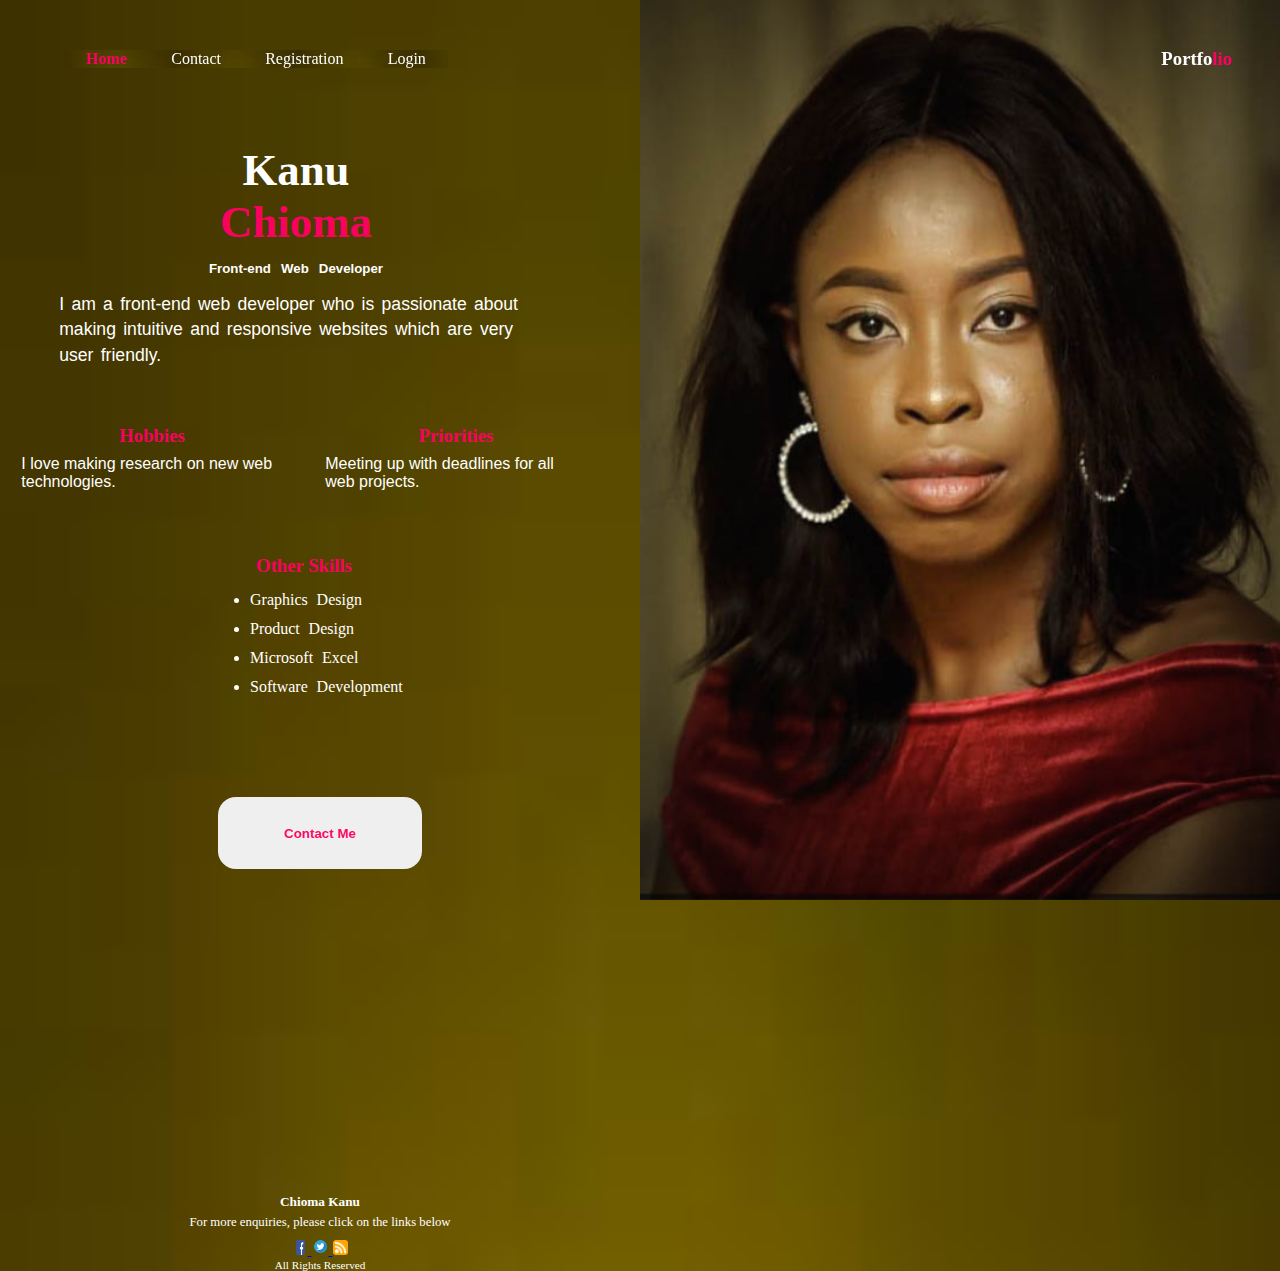
<file: index.html>
<!DOCTYPE html>
<html lang="en">
  <head>
    <meta charset="UTF-8" />
    <meta http-equiv="X-UA-Compatible" content="IE=edge" />
    <meta name="viewport" content="width=device-width, initial-scale=1.0" />
    <title>Portfolio</title>
    <link rel="stylesheet" href="./styles/index.css" />
  </head>
  <body>
    <header>
      <nav>
        <ul class="nav__ul">
          <li><a href="./index.html" class="head-link home">Home</a></li>
          <li>
            <a href="./html/contact.html" class="head-link contact">Contact</a>
          </li>
          <li>
            <a href="./html/registration.html" class="head-link registration"
              >Registration</a
            >
          </li>
          <li><a href="./html/login.html" class="head-link login">Login</a></li>
        </ul>
      </nav>
      <h3 class="portfolio">Portfo<span>lio</span></h3>
    </header>
    <main>
      <div class="content">
        <div class="name">
          <h1 class="last-name">Kanu</h1>
          <h1 class="first-name">Chioma</h1>
        </div>
        <div class="info">
          <h5 class="career">Front-end Web Developer</h5>
          <h3 class="about">
            I am a front-end web developer who is passionate about making
            intuitive and responsive websites which are very user friendly.
          </h3>
        </div>
        <ul class="other-info">
          <li class="hobbies">
            <h3>Hobbies</h3>
            <h4>I love making research on new web technologies.</h4>
          </li>
          <li class="priorities">
            <h3>Priorities</h3>
            <h4>Meeting up with deadlines for all web projects.</h4>
          </li>
          <li class="skills">
            <h3>Other Skills</h3>
            <ul class="skills__ul">
              <li class="skills__ul__li">Graphics Design</li>
              <li class="skills__ul__li">Product Design</li>
              <li class="skills__ul__li">Microsoft Excel</li>
              <li class="skills__ul__li">Software Development</li>
            </ul>
          </li>
        </ul>
        <button type="button">
          <a href="./html/contact.html">Contact Me</a>
        </button>
      </div>
      <div class="picture">
        <img src="./assets/her.jpg" alt="picture of chioma" />
      </div>
    </main>
    <footer>
      <h5>Chioma Kanu</h5>
      <p>For more enquiries, please click on the links below</p>
      <div class="links">
        <a href="#" class="facebook">
          <img src="./assets/facebook-logo-png-2320.png" alt="facebook icon" />
        </a>
        <a href="#" class="twitter">
          <img src="./assets/logo-twitter-png-5859.png" alt="twitter icon" />
        </a>
        <a href="" class="feed">
          <img src="./assets/Feed-icon.png" alt="feed icon" />
        </a>
      </div>
      <small>All Rights Reserved</small>
    </footer>
  </body>
</html>
</file>
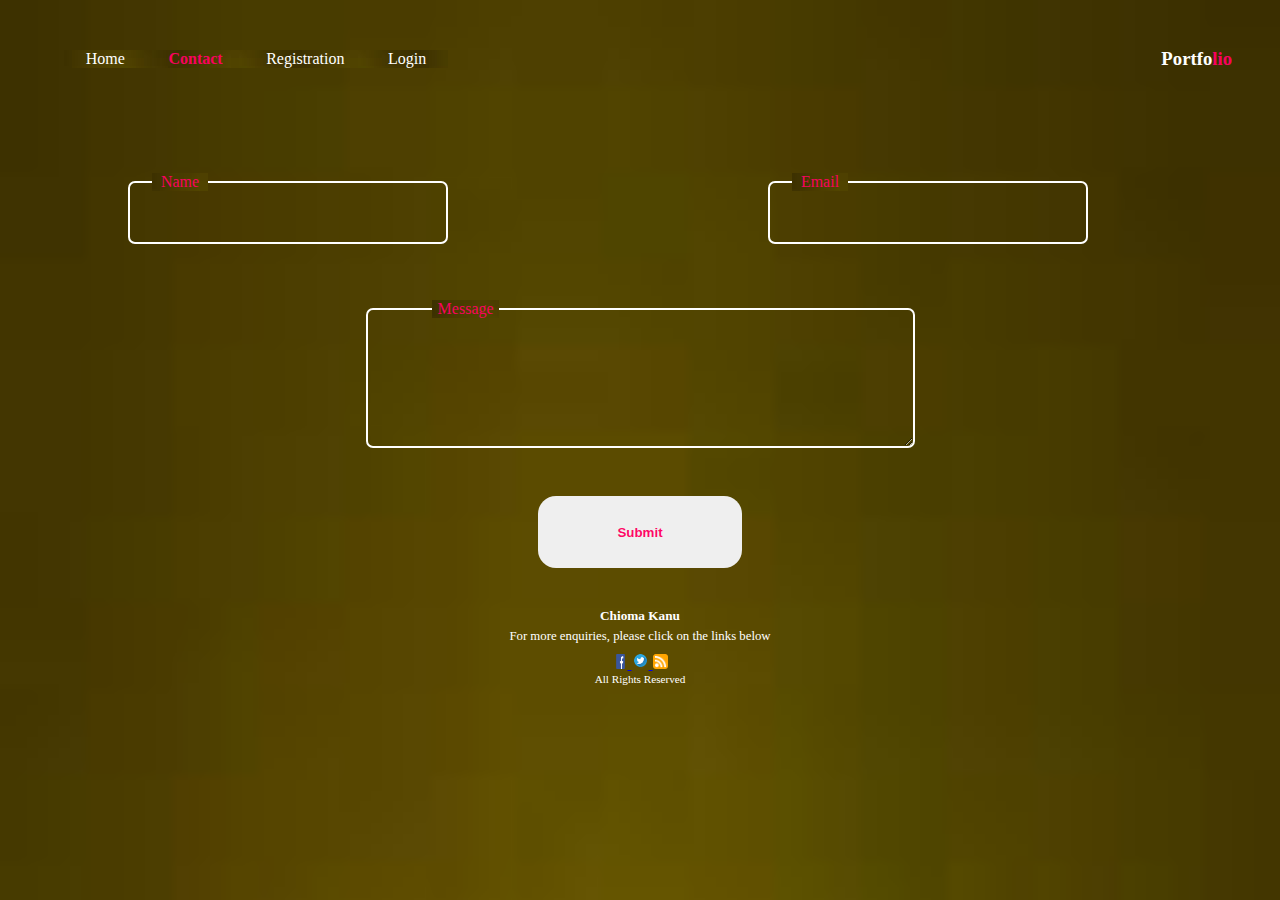
<file: html/contact.html>
<!DOCTYPE html>
<html lang="en">
  <head>
    <meta charset="UTF-8" />
    <meta http-equiv="X-UA-Compatible" content="IE=edge" />
    <meta name="viewport" content="width=device-width, initial-scale=1.0" />
    <title>Contact</title>
    <link rel="stylesheet" href="../styles/contact.css" />
  </head>
  <body>
    <header>
      <nav>
        <ul class="nav__ul">
          <li><a href="../index.html" class="head-link home">Home</a></li>
          <li>
            <a href="./contact.html" class="head-link contact">Contact</a>
          </li>
          <li>
            <a href="./registration.html" class="head-link registration"
              >Registration</a
            >
          </li>
          <li><a href="./login.html" class="head-link login">Login</a></li>
        </ul>
      </nav>
      <h3 class="portfolio">Portfo<span>lio</span></h3>
    </header>
    <main>
      <form action="#" method="post">
        <div id="name">
          <label for="name" class="name"> Name </label>
          <input type="text" name="name" required pattern="[a-z,A-Z]*" />
        </div>
        <div id="email">
          <label for="email" class="email"> Email </label>
          <input type="email" name="email" />
        </div>
        <div id="message">
          <label for="message" class="message"> Message </label>
          <textarea
            rows="8"
            cols="65"
            maxlength="400"
            required
            pattern="[a-z,A-Z]*"
          ></textarea>
        </div>
        <div class="submit">
          <button><a href="#">Submit</a></button>
        </div>
      </form>
    </main>
    <footer>
      <h5>Chioma Kanu</h5>
      <p>For more enquiries, please click on the links below</p>
      <div class="links">
        <a href="#" class="facebook">
          <img src="../assets/facebook-logo-png-2320.png" alt="facebook icon" />
        </a>
        <a href="#" class="twitter">
          <img src="../assets/logo-twitter-png-5859.png" alt="twitter icon" />
        </a>
        <a href="" class="feed">
          <img src="../assets/Feed-icon.png" alt="feed icon" />
        </a>
      </div>
      <small>All Rights Reserved</small>
    </footer>
  </body>
</html>
</file>
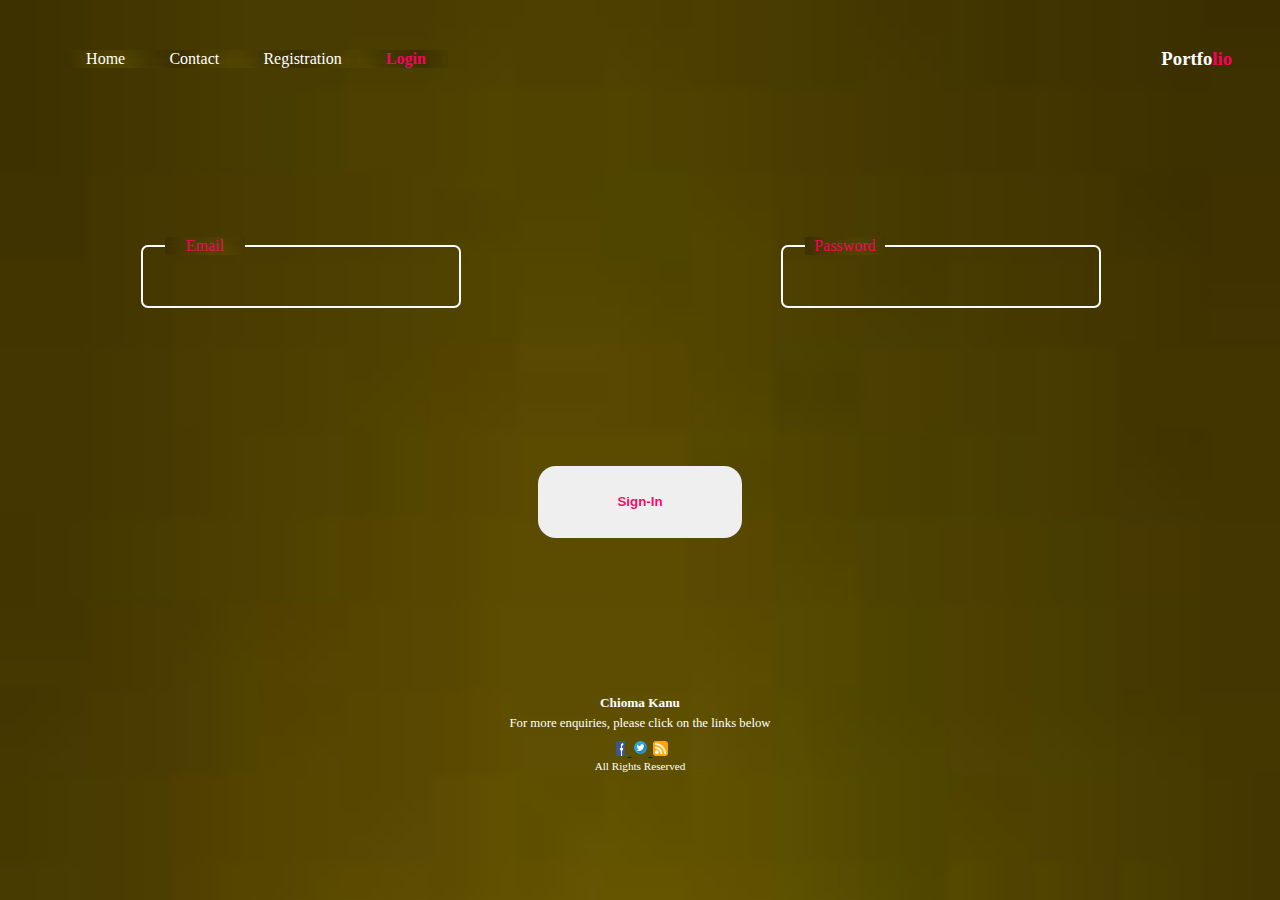
<file: html/login.html>
<!DOCTYPE html>
<html lang="en">
  <head>
    <meta charset="UTF-8" />
    <meta http-equiv="X-UA-Compatible" content="IE=edge" />
    <meta name="viewport" content="width=device-width, initial-scale=1.0" />
    <title>Login</title>
    <link rel="stylesheet" href="../styles/login.css" />
  </head>
  <body>
    <header>
      <nav>
        <ul class="nav__ul">
          <li><a href="../index.html" class="head-link home">Home</a></li>
          <li>
            <a href="./contact.html" class="head-link contact">Contact</a>
          </li>
          <li>
            <a href="./registration.html" class="head-link registration"
              >Registration</a
            >
          </li>
          <li><a href="./login.html" class="head-link login">Login</a></li>
        </ul>
      </nav>
      <h3 class="portfolio">Portfo<span>lio</span></h3>
    </header>
    <main>
      <form action="#">
        <div id="email">
          <label for="email" class="email"> Email </label>
          <input type="text" name="email" />
        </div>
        <div id="password">
          <label for="password" class="password"> Password </label>
          <input type="text" name="password" required />
        </div>
        <div class="sign-in">
          <button><a href="#">Sign-In</a></button>
        </div>
      </form>
    </main>
    <footer>
      <h5>Chioma Kanu</h5>
      <p>For more enquiries, please click on the links below</p>
      <div class="links">
        <a href="#" class="facebook">
          <img src="../assets/facebook-logo-png-2320.png" alt="facebook icon" />
        </a>
        <a href="#" class="twitter">
          <img src="../assets/logo-twitter-png-5859.png" alt="twitter icon" />
        </a>
        <a href="" class="feed">
          <img src="../assets/Feed-icon.png" alt="feed icon" />
        </a>
      </div>
      <small>All Rights Reserved</small>
    </footer>
  </body>
</html>
</file>
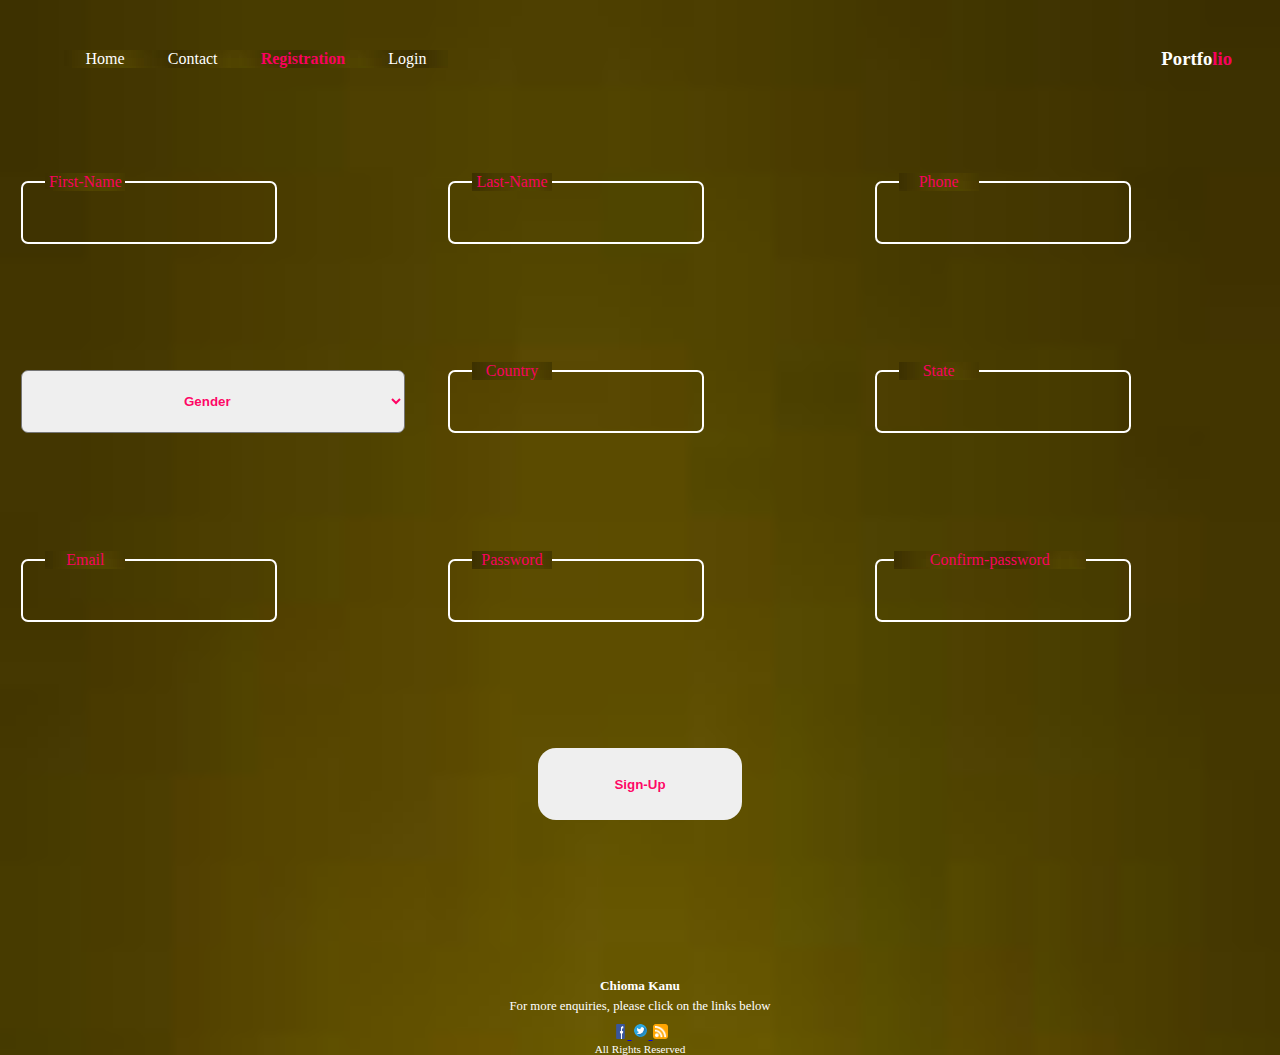
<file: html/registration.html>
<!DOCTYPE html>
<html lang="en">
  <head>
    <meta charset="UTF-8" />
    <meta http-equiv="X-UA-Compatible" content="IE=edge" />
    <meta name="viewport" content="width=device-width, initial-scale=1.0" />
    <title>Registration</title>
    <link rel="stylesheet" href="../styles/registration.css" />
  </head>
  <body>
    <header>
      <nav>
        <ul class="nav__ul">
          <li><a href="../index.html" class="head-link home">Home</a></li>
          <li>
            <a href="./contact.html" class="head-link contact">Contact</a>
          </li>
          <li>
            <a href="./registration.html" class="head-link registration"
              >Registration</a
            >
          </li>
          <li><a href="./login.html" class="head-link login">Login</a></li>
        </ul>
      </nav>
      <h3 class="portfolio">Portfo<span>lio</span></h3>
    </header>
    <main>
      <form action="#" method="post">
        <div id="first-name">
          <label for="first-name" class="first-name"> First-Name </label>
          <input type="text" name="first-name" required pattern="[a-z,A-Z]*" />
        </div>
        <div id="last-name">
          <label for="last-name" class="last-name"> Last-Name </label>
          <input type="text" name="last-name" required pattern="[a-z,A-Z]*" />
        </div>
        <div id="dial">
          <label for="dial" class="dial"> Phone </label>
          <input type="text" name="dial" pattern="\d{11}" />
        </div>
        <select name="gender" id="gender">
          <option value="" class="gen">Gender</option>
          <option value="">Male</option>
          <option value="">Female</option>
        </select>
        <div id="country">
          <label for="country" class="country"> Country </label>
          <input type="text" name="country" required pattern="[a-z,A-Z]*" />
        </div>
        <div id="state">
          <label for="state" class="state"> State </label>
          <input type="text" name="state" required pattern="[a-z,A-Z]*" />
        </div>
        <div id="email">
          <label for="email" class="email"> Email </label>
          <input type="text" name="email" />
        </div>
        <div id="password">
          <label for="password" class="password"> Password </label>
          <input type="text" name="password" required />
        </div>
        <div id="confirm-password">
          <label for="confirm-password" class="confirm-password">
            Confirm-password
          </label>
          <input type="text" name="confirm-password" required />
        </div>
        <div class="sign-up">
          <button><a href="./login.html">Sign-Up</a></button>
        </div>
      </form>
    </main>
    <footer>
      <h5>Chioma Kanu</h5>
      <p>For more enquiries, please click on the links below</p>
      <div class="links">
        <a href="#" class="facebook">
          <img src="../assets/facebook-logo-png-2320.png" alt="facebook icon" />
        </a>
        <a href="#" class="twitter">
          <img src="../assets/logo-twitter-png-5859.png" alt="twitter icon" />
        </a>
        <a href="" class="feed">
          <img src="../assets/Feed-icon.png" alt="feed icon" />
        </a>
      </div>
      <small>All Rights Reserved</small>
    </footer>
  </body>
</html>
</file>
<file: styles/index.css>
* {
padding: 0;
margin: 0;
box-sizing: border-box;
}

body {
    width: 100vw;
    max-width: 1440px;
    height: max-content;
    overflow-x: hidden;
    background-image: url("../assets/back7.jpg");
    background-repeat: no-repeat;
    background-size: cover;
    color: white;
}

header {
    width: 100vw;
    max-width: 1440px;
    height: 13vh;
    display: flex;
    justify-content: space-between;
    align-items: center;
    position: fixed;
    z-index: 100;
}

nav {
margin-left: 4rem;
background-image: url("../assets/back7.jpg");
}

.nav__ul {
    display: flex;
    width: 30vw;
    justify-content: space-around;
}

.nav__ul *{
    list-style-type: none;
    text-decoration: none;
}

.head-link {
    color: white;
}

.head-link:hover {
    color: rgba(255, 0, 98, 0.993);
}

.home {
    color: rgba(255, 0, 98, 0.993);
    font-weight: bold;
}

.home:hover {
    color: white;
}

.portfolio {
    margin-right: 3rem;
}

.portfolio > span{ 
    color: rgba(255, 0, 98, 0.993);
}

main {
    width: 100vw;
    max-width: 1440px;
    display: flex;
}

.picture {
    position: fixed;
    right: 0;
    top: 0;
    width: 50vw;
    height: 100vh;
}

.picture > img {
    width: 100%;
    height: 100%;
}

.content {
    width: 50vw;
    height: 90vh;
    margin-top: 9rem;
    position: relative;
}

.name {
    width: 100%;
    display: flex;
    flex-direction: column;
    align-items: center;
    padding-right: 3rem;
}

.first-name {
    color: rgba(255, 0, 98, 0.993);
    font-size: 2.8rem;
}

.last-name {
    font-size: 2.8rem;
}

.info {
    margin-top: 0.8rem;
    width: 100%;
    display: flex;
    flex-direction: column;
    align-items: center;
    padding-right: 3rem;
}

.career {
    word-spacing: 0.4rem;
    font-family: 'Segoe UI', Tahoma, Geneva, Verdana, sans-serif;
}

.about {
    width: 80%;
    margin-top: 1rem;
    line-height: 1.6rem;
    font-family: sans-serif;
    font-size: 1.1rem;
    word-spacing: 0.15rem;
    font-weight: normal;
}

.other-info {
    margin-top: 3.5rem;
    width: 95%;
    display: flex;
    justify-content: space-around;
    flex-wrap: wrap;
    align-content: space-around;
}

.hobbies, .priorities {
    width: 43%;
    display: flex;
    justify-content: space-around;
    align-items: center;
    flex-direction: column;
}

.hobbies h3, .priorities h3 {
    color: rgba(255, 0, 98, 0.993);
}

.hobbies h4, .priorities h4 {
    margin-top: 0.5rem;
    font-family: 'Segoe UI', Tahoma, Geneva, Verdana, sans-serif;
    font-weight: normal;
}

.skills {
    margin-top: 4rem;
    width: 100%;
    display: flex;
    justify-content: space-around;
    align-items: center;
    flex-direction: column;
}

.skills h3{
    color: rgba(255, 0, 98, 0.993);
}

.skills__ul {
    margin-top: 0.6rem; 
    line-height: 1.8rem;
}

.skills__ul__li {
    word-spacing: 0.3rem;
    margin-left: 2.8rem;
    list-style-type: disc;
}

button {
    top: 6rem;
    display: block;
    position: relative;
    margin: auto;
    width: 16vw;
    height: 8vh;
    border-radius: 18px;
    border-width: thin;
    border: 0.1px rgb(190, 190, 190);
    cursor: pointer;
}

button:hover {
    background: rgba(255, 0, 98, 0.993);
    width: 17vw;
    height: 9vh;
    transition: all 0.3s ease-in-out;
}

button:hover *{
    color: white;
    transition: all 0.3s ease-in-out;
}

button > a{
   text-decoration: none;
   color: rgba(255, 0, 98, 0.993);
   font-weight: bold;
}

button > a:hover{
    color: white;
    transition: all 0.3s ease-in-out;
}

footer {
    margin-top: 15rem;
    width: 50%;
    display: flex;
    flex-direction: column;
    align-items: center;
}

footer p {
    margin-top: 0.3rem;
    font-size: 0.8rem;
}

.links {
    margin-top: 0.5rem;
}

.facebook > img {
    width: 15px;
    height: 15px;
}

.twitter > img {
    width: 17px;
    height: 17px;
}

.feed > img {
    width: 15px;
    height: 15px;
}

small {
    font-size: 0.7rem;
}
</file>
<file: styles/contact.css>
* {
    padding: 0;
    margin: 0;
    box-sizing: border-box;
    }
    
body {
    width: 100vw;
    max-width: 1440px;
    height: max-content;
    overflow-x: hidden;
    background-image: url("../assets/back7.jpg");
    background-repeat: no-repeat;
    background-size: cover;
    color: white;
}

header {
    width: 100vw;
    max-width: 1440px;
    height: 13vh;
    display: flex;
    justify-content: space-between;
    align-items: center;
    position: relative;
    z-index: 100;
}

nav {
margin-left: 4rem;
background-image: url("../assets/back7.jpg");
}

.nav__ul {
    display: flex;
    width: 30vw;
    justify-content: space-around;
}

.nav__ul *{
    list-style-type: none;
    text-decoration: none;
}

.head-link {
    color: white;
}

.head-link:hover {
    color: rgba(255, 0, 98, 0.993);
}

.contact {
    color: rgba(255, 0, 98, 0.993);
    font-weight: bold;
}

.contact:hover {
    color: white;
}

.portfolio {
    margin-right: 3rem;
}

.portfolio > span{ 
    color: rgba(255, 0, 98, 0.993);
}


form {
    margin-top: 4rem;
    width: 100vw;
    max-width: 1440px;
    height: max-content;
    display: flex;
    justify-content: space-around;
    flex-wrap: wrap;
}

#name { 
    position: relative;
    width: 30vw;
}

.name {
    background-image: url("../assets/back7.jpg");
    position: absolute;
    left: 1.5rem;
    top: -0.5rem;
    width: 3.5rem;
    text-align: center;
    color: rgba(255, 0, 98, 0.993);
}

#email { 
    position: relative;
    width: 30vw;
}

.email {
    background-image: url("../assets/back7.jpg");
    position: absolute;
    left: 1.5rem;
    top: -0.5rem;
    width: 3.5rem;
    text-align: center;
    color: rgba(255, 0, 98, 0.993);
}

#message { 
    position: relative;
    width: 80vw;
    margin-top: 4rem;
    display: flex;
    justify-content: space-around;
}

.message {
    background-image: url("../assets/back7.jpg");
    position: absolute;
    left: 19rem;
    top: -0.5rem;
    width: 4.2rem;
    text-align: center;
    color: rgba(255, 0, 98, 0.993);
}

input {
    background: none;
    border: 2px solid white;
    width: 25vw;
    height: 7vh;
    border-radius: 7px;
    outline: none;
    color: white;
    padding-left: 0.5rem;
}

textarea {
    background: none;
    border: 2px solid white;
    border-radius: 7px;
    padding: 1rem 0 0 0.5rem;
    outline: none;
    color: white;
}


.submit {
    margin-top: 3rem;
    width: 100vw;
    display: flex;
    justify-content: space-around;
}

button {
    width: 16vw;
    height: 8vh;
    border-radius: 18px;
    border-width: thin;
    border: 0.1px rgb(190, 190, 190);
    cursor: pointer;
}

button:hover {
    background: rgba(255, 0, 98, 0.993);
    width: 17vw;
    height: 9vh;
    transition: all 0.3s ease-in-out;
}

button:hover *{
    color: white;
    transition: all 0.3s ease-in-out;
}

button > a{
   text-decoration: none;
   color: rgba(255, 0, 98, 0.993);
   font-weight: bold;
}

button > a:hover{
    color: white;
    transition: all 0.3s ease-in-out;
}

footer {
    margin-top: 2.5rem;
    width: 100%;
    display: flex;
    flex-direction: column;
    align-items: center;
}

footer p {
    margin-top: 0.3rem;
    font-size: 0.8rem;
}

.links {
    margin-top: 0.5rem;
}

.facebook > img {
    width: 15px;
    height: 15px;
}

.twitter > img {
    width: 17px;
    height: 17px;
}

.feed > img {
    width: 15px;
    height: 15px;
}

small {
    font-size: 0.7rem;
}
</file>
<file: styles/login.css>
* {
    padding: 0;
    margin: 0;
    box-sizing: border-box;
    }
    
body {
    width: 100vw;
    max-width: 1440px;
    height: max-content;
    overflow-x: hidden;
    background-image: url("../assets/back7.jpg");
    background-repeat: no-repeat;
    background-size: cover;
    color: white;
}

header {
    width: 100vw;
    max-width: 1440px;
    height: 13vh;
    display: flex;
    justify-content: space-between;
    align-items: center;
    position: relative;
    z-index: 100;
}

nav {
margin-left: 4rem;
background-image: url("../assets/back7.jpg");
}

.nav__ul {
    display: flex;
    width: 30vw;
    justify-content: space-around;
}

.nav__ul *{
    list-style-type: none;
    text-decoration: none;
}

.head-link {
    color: white;
}

.head-link:hover {
    color: rgba(255, 0, 98, 0.993);
}

.login {
    color: rgba(255, 0, 98, 0.993);
    font-weight: bold;
}

.login:hover {
    color: white;
}

.portfolio {
    margin-right: 3rem;
}

.portfolio > span{ 
    color: rgba(255, 0, 98, 0.993);
}


form {
    margin-top: 8rem;
    width: 100vw;
    max-width: 1440px;
    min-height: 50vh;
    height: max-content;
    display: flex;
    justify-content: space-around;
    flex-wrap: wrap;
}


#email { 
    position: relative;
    width: 28vw;
}

.email {
    background-image: url("../assets/back7.jpg");
    position: absolute;
    left: 1.5rem;
    top: -0.5rem;
    width: 5rem;
    text-align: center;
    color: rgba(255, 0, 98, 0.993);
}


#password { 
    position: relative;
    width: 28vw;
}

.password {
    background-image: url("../assets/back7.jpg");
    position: absolute;
    left: 1.5rem;
    top: -0.5rem;
    width: 5rem;
    text-align: center;
    color: rgba(255, 0, 98, 0.993);
}

input {
    background: none;
    border: 2px solid white;
    width: 25vw;
    height: 7vh;
    border-radius: 7px;
    outline: none;
    color: white;
    padding-left: 0.5rem;
}

.sign-in {
    width: 100vw;
    display: flex;
    justify-content: space-around;
}

button {
    width: 16vw;
    height: 8vh;
    border-radius: 18px;
    border-width: thin;
    border: 0.1px rgb(190, 190, 190);
    cursor: pointer;
}

button:hover {
    background: rgba(255, 0, 98, 0.993);
    width: 17vw;
    height: 9vh;
    transition: all 0.3s ease-in-out;
}

button:hover *{
    color: white;
    transition: all 0.3s ease-in-out;
}

button > a{
   text-decoration: none;
   color: rgba(255, 0, 98, 0.993);
   font-weight: bold;
}

button > a:hover{
    color: white;
    transition: all 0.3s ease-in-out;
}



footer {
    width: 100%;
    display: flex;
    flex-direction: column;
    align-items: center;
}

footer p {
    margin-top: 0.3rem;
    font-size: 0.8rem;
}

.links {
    margin-top: 0.5rem;
}

.facebook > img {
    width: 15px;
    height: 15px;
}

.twitter > img {
    width: 17px;
    height: 17px;
}

.feed > img {
    width: 15px;
    height: 15px;
}

small {
    font-size: 0.7rem;
}
</file>
<file: styles/registration.css>
* {
    padding: 0;
    margin: 0;
    box-sizing: border-box;
    }
    
body {
    width: 100vw;
    max-width: 1440px;
    height: max-content;
    overflow-x: hidden;
    background-image: url("../assets/back7.jpg");
    background-repeat: no-repeat;
    background-size: cover;
    color: white;
}

header {
    width: 100vw;
    max-width: 1440px;
    height: 13vh;
    display: flex;
    justify-content: space-between;
    align-items: center;
    position: relative;
    z-index: 100;
}

nav {
margin-left: 4rem;
background-image: url("../assets/back7.jpg");
}

.nav__ul {
    display: flex;
    width: 30vw;
    justify-content: space-around;
}

.nav__ul *{
    list-style-type: none;
    text-decoration: none;
}

.head-link {
    color: white;
}

.head-link:hover {
    color: rgba(255, 0, 98, 0.993);
}

.registration {
    color: rgba(255, 0, 98, 0.993);
    font-weight: bold;
}

.registration:hover {
    color: white;
}

.portfolio {
    margin-right: 3rem;
}

.portfolio > span{ 
    color: rgba(255, 0, 98, 0.993);
}


form {
    margin-top: 4rem;
    width: 100vw;
    max-width: 1440px;
    min-height: 85vh;
    height: max-content;
    display: flex;
    justify-content: space-around;
    flex-wrap: wrap;
}

#first-name { 
    position: relative;
    width: 30vw;
}

.first-name {
    background-image: url("../assets/back7.jpg");
    position: absolute;
    left: 1.5rem;
    top: -0.5rem;
    width: 5rem;
    text-align: center;
    color: rgba(255, 0, 98, 0.993);
}

#last-name { 
    position: relative;
    width: 30vw;
}

.last-name {
    background-image: url("../assets/back7.jpg");
    position: absolute;
    left: 1.5rem;
    top: -0.5rem;
    width: 5rem;
    text-align: center;
    color: rgba(255, 0, 98, 0.993);
    height: max-content;
}

#dial { 
    position: relative;
    width: 30vw;
}

.dial {
    background-image: url("../assets/back7.jpg");
    position: absolute;
    left: 1.5rem;
    top: -0.5rem;
    width: 5rem;
    text-align: center;
    color: rgba(255, 0, 98, 0.993);
}

#gender { 
    position: relative;
    width: 30vw;
    height: 7vh;
    border-radius: 7px;
    color: rgba(255, 0, 98, 0.993);
    font-weight: bold;
}

.gen {
    background-image: url("../assets/back7.jpg");
    position: absolute;
    left: 1.5rem;
    top: -0.5rem;
    width: 5rem;
    text-align: center;
    color: rgba(255, 0, 98, 0.993);
}

#country { 
    position: relative;
    width: 30vw;
}

.country {
    background-image: url("../assets/back7.jpg");
    position: absolute;
    left: 1.5rem;
    top: -0.5rem;
    width: 5rem;
    text-align: center;
    color: rgba(255, 0, 98, 0.993);
}

#state { 
    position: relative;
    width: 30vw;
}

.state {
    background-image: url("../assets/back7.jpg");
    position: absolute;
    left: 1.5rem;
    top: -0.5rem;
    width: 5rem;
    text-align: center;
    color: rgba(255, 0, 98, 0.993);
}

#email { 
    position: relative;
    width: 30vw;
}

.email {
    background-image: url("../assets/back7.jpg");
    position: absolute;
    left: 1.5rem;
    top: -0.5rem;
    width: 5rem;
    text-align: center;
    color: rgba(255, 0, 98, 0.993);
}

#password { 
    position: relative;
    width: 30vw;
}

.password {
    background-image: url("../assets/back7.jpg");
    position: absolute;
    left: 1.5rem;
    top: -0.5rem;
    width: 5rem;
    text-align: center;
    color: rgba(255, 0, 98, 0.993);
}

#confirm-password { 
    position: relative;
    width: 30vw;
}

.confirm-password {
    background-image: url("../assets/back7.jpg");
    position: absolute;
    left: 1.2rem;
    top: -0.5rem;
    width: 12rem;
    text-align: center;
    color: rgba(255, 0, 98, 0.993);
}

input {
    background: none;
    border: 2px solid white;
    width: 20vw;
    height: 7vh;
    border-radius: 7px;
    outline: none;
    color: white;
    padding-left: 0.5rem;
}


.sign-up {
    width: 100vw;
    display: flex;
    justify-content: space-around;
}

button {
    width: 16vw;
    height: 8vh;
    border-radius: 18px;
    border-width: thin;
    border: 0.1px rgb(190, 190, 190);
    cursor: pointer;
}

button:hover {
    background: rgba(255, 0, 98, 0.993);
    width: 17vw;
    height: 9vh;
    transition: all 0.3s ease-in-out;
}

button:hover *{
    color: white;
    transition: all 0.3s ease-in-out;
}

button > a{
   text-decoration: none;
   color: rgba(255, 0, 98, 0.993);
   font-weight: bold;
}

button > a:hover{
    color: white;
    transition: all 0.3s ease-in-out;
}



footer {
    margin-top: 2rem;
    width: 100%;
    display: flex;
    flex-direction: column;
    align-items: center;
}

footer p {
    margin-top: 0.3rem;
    font-size: 0.8rem;
}

.links {
    margin-top: 0.5rem;
}

.facebook > img {
    width: 15px;
    height: 15px;
}

.twitter > img {
    width: 17px;
    height: 17px;
}

.feed > img {
    width: 15px;
    height: 15px;
}

small {
    font-size: 0.7rem;
}
</file>
